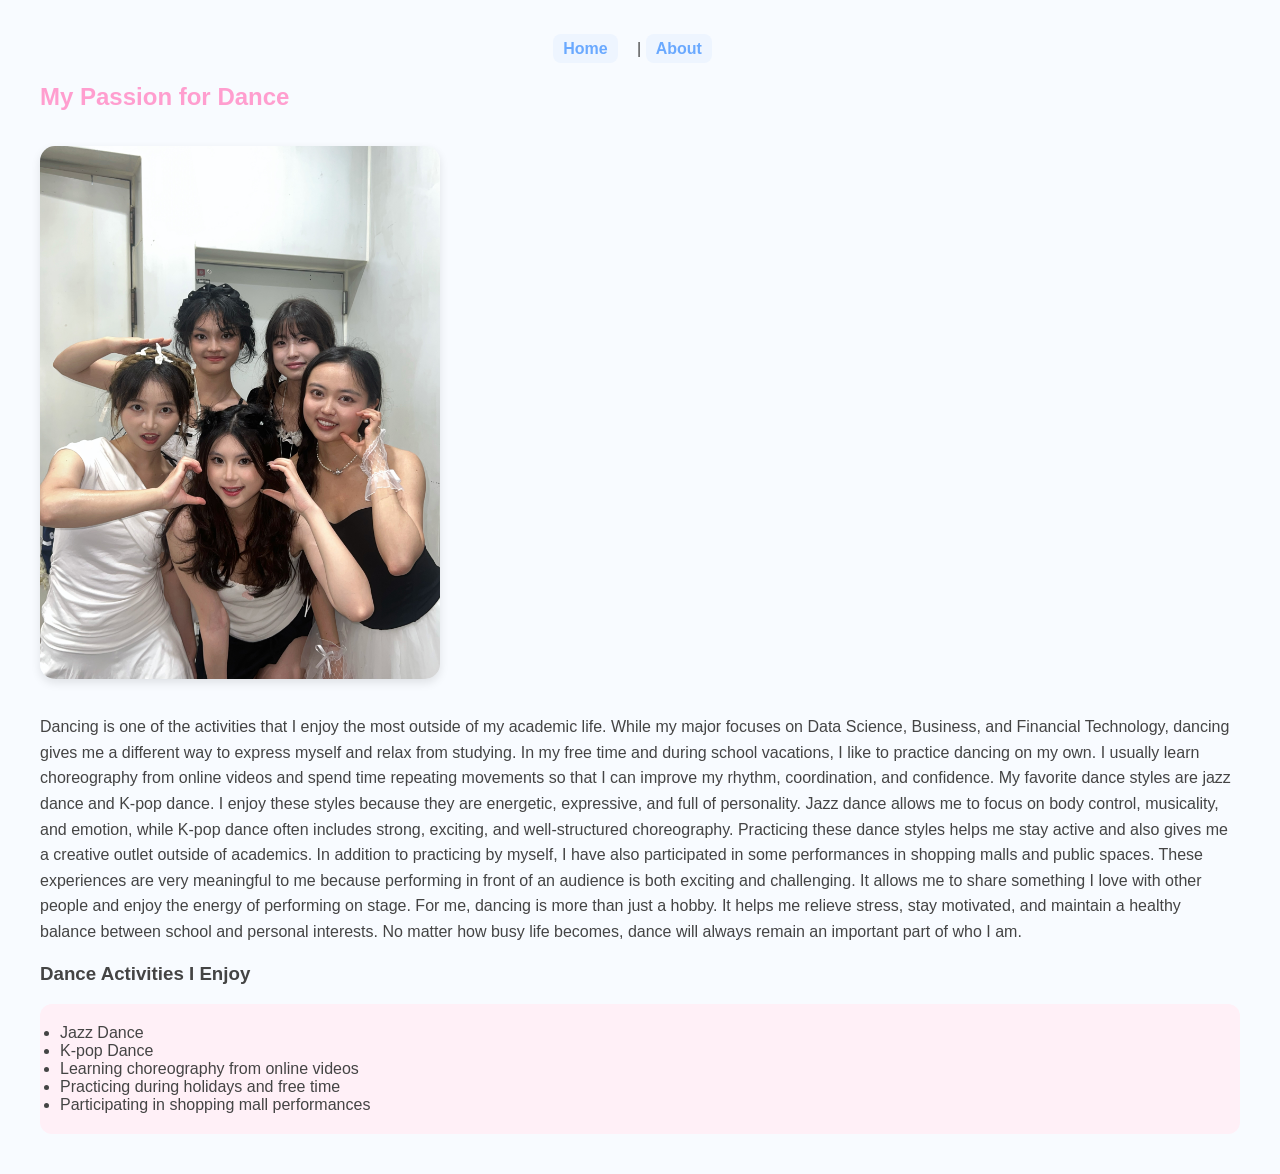
<file: about.html>
<!DOCTYPE html>
<html>

<head>
  <title>About Dance</title>
  <link rel="stylesheet" href="style.css">
</head>

<body>

  <nav>
    <a href="index.html">Home</a> |
    <a href="about.html">About</a>
  </nav>

  <h2>My Passion for Dance</h2>

  <img src="dance.JPG" alt="Dance Photo" width="400">

  <p>
    Dancing is one of the activities that I enjoy the most outside of my academic life.
    While my major focuses on Data Science, Business, and Financial Technology, dancing
    gives me a different way to express myself and relax from studying. In my free time
    and during school vacations, I like to practice dancing on my own. I usually learn
    choreography from online videos and spend time repeating movements so that I can
    improve my rhythm, coordination, and confidence.

    My favorite dance styles are jazz dance and K-pop dance. I enjoy these styles because
    they are energetic, expressive, and full of personality. Jazz dance allows me to focus
    on body control, musicality, and emotion, while K-pop dance often includes strong,
    exciting, and well-structured choreography. Practicing these dance styles helps me stay
    active and also gives me a creative outlet outside of academics.

    In addition to practicing by myself, I have also participated in some performances in
    shopping malls and public spaces. These experiences are very meaningful to me because
    performing in front of an audience is both exciting and challenging. It allows me to
    share something I love with other people and enjoy the energy of performing on stage.

    For me, dancing is more than just a hobby. It helps me relieve stress, stay motivated,
    and maintain a healthy balance between school and personal interests. No matter how busy
    life becomes, dance will always remain an important part of who I am.
  </p>

  <h3>Dance Activities I Enjoy</h3>

  <ul>
    <li>Jazz Dance</li>
    <li>K-pop Dance</li>
    <li>Learning choreography from online videos</li>
    <li>Practicing during holidays and free time</li>
    <li>Participating in shopping mall performances</li>
  </ul>

</body>

</html>
</file>
<file: style.css>
body {

font-family: "Comic Sans MS", "Trebuchet MS", sans-serif;
background-color: #f8fbff;
margin: 40px;
color: #444;

}

h1 {

color: #6aa9ff;
text-align: center;

}

h2 {

color: #ff9ecf;

}

nav {

margin-bottom: 25px;
text-align: center;

}

nav a {

color: #6aa9ff;
text-decoration: none;
margin-right: 15px;
font-weight: bold;
padding: 6px 10px;
border-radius: 8px;
background-color: #eef5ff;

}

nav a:hover {

color: white;
background-color: #ff9ecf;

}

img {

border-radius: 15px;
margin-top: 15px;
margin-bottom: 15px;
box-shadow: 0px 4px 10px rgba(0,0,0,0.1);

}

ul {

background: #fff0f7;
padding: 20px;
border-radius: 12px;

}

p {

line-height: 1.6;

}
</file>
